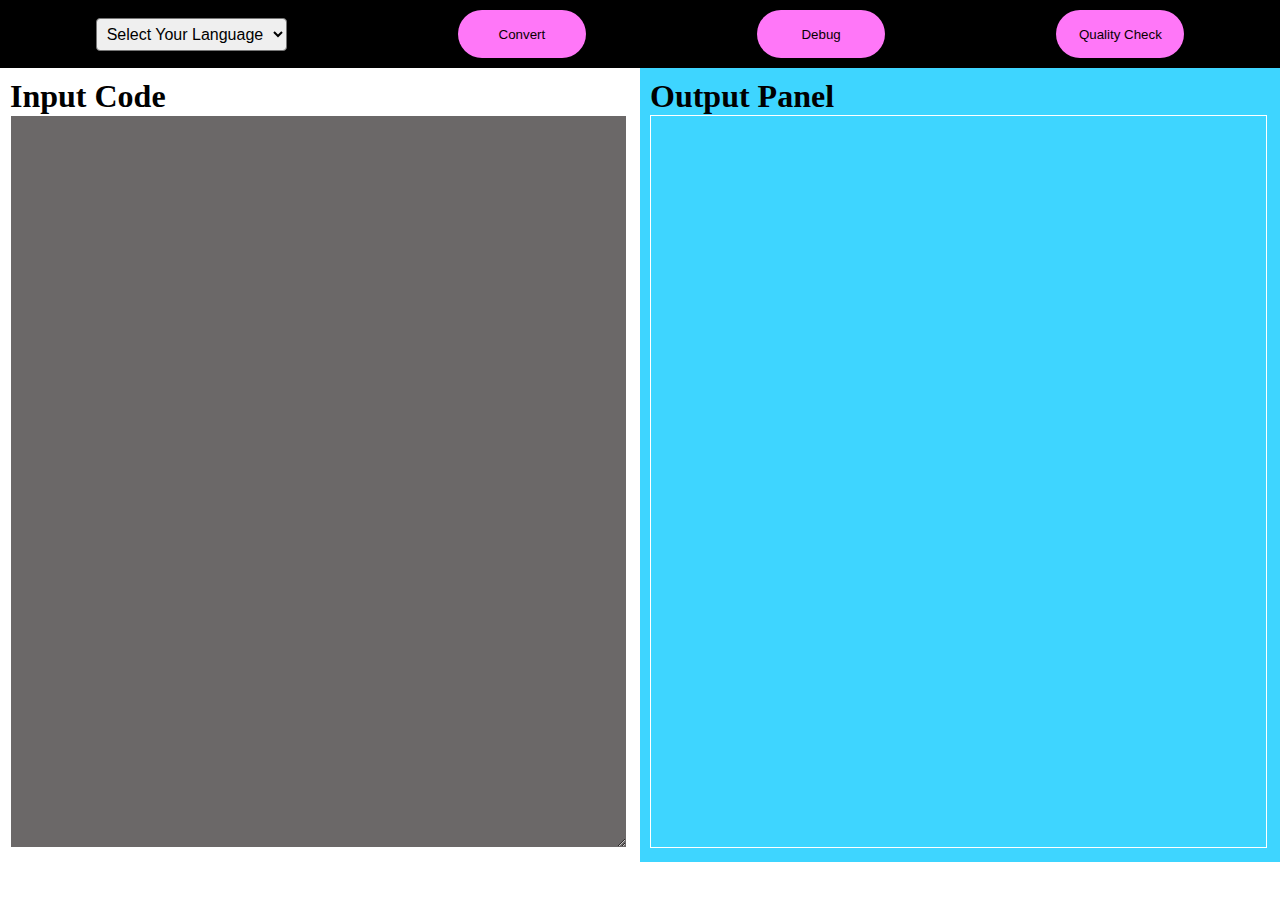
<file: S1D2/codeConverter/public/index.html>
<!DOCTYPE html>
<html>
<head>
  <link rel="stylesheet" type="text/css" href="./index.css" />
</head>
<body>
  <header>
    <select name="languages" id="languages">
      <option value="">Select Your Language</option>
      <option value="Java">Java</option>
      <option value="Python">Python</option>
      <option value="C++">C++</option>
      <option value="C">C</option>
      <option value="Ruby">Ruby</option>
    </select>
    <button class="header-button" onclick="convertCode()">Convert</button>
    <button class="header-button" onclick="debugCode()">Debug</button>
    <button class="header-button" onclick="qualityCheck()">
      Quality Check
    </button>
  </header>
  <div class="container">
    <div class="input-panel">
      <h1 style="color: black;">Input Code</h1>
      <textarea id="input-code" rows="10"></textarea>
    </div>
    <div class="output-panel">
      <h1>Output Panel</h1>
      <div id="output-panel"></div>
    </div>
  </div>
</body>
</html>
<script src="./index.js"></script>
</file>
<file: S1D2/codeConverter/public/index.css>
* {
  margin: 0px;
  padding: 0px;
}

header {
  background-color: #000000;
  padding: 10px;
  display: flex;
  align-items: center;
  justify-content: space-around;
}

body {
  width: 100%;
}

#languages {
  padding: 6px;
  font-size: 16px;
  border-radius: 4px;
}

.header-button {
  /* margin-right: 10px; */
  height: 3rem;
  width: 8rem;
  /* padding: 8px 12px; */
  background-color: #ff77f8;
  border: none;
  color: rgb(7, 0, 0);
  cursor: pointer;
  border-radius: 34px;
}

.container {
  display: flex;

}

.input-panel {
  flex: 1;
  padding: 10px;
  background-color: #ffffff;
  color: white;
}

.output-panel {
  flex: 1;
  padding: 10px;
  background-color: #3ed5ff;
}

.input-panel h2,
.output-panel h2 {
  margin-top: 0;
  margin-bottom: 1%;
  color: rgb(225, 222, 222);
}

#input-code {
  width: 96%;
  height: 79vh;
  border: 1px solid white;
  padding: 10px;
  overflow: auto;
  color: white;
  background-color: #6b6868;
}

#output-panel {
  width: 96%;
  height: 79vh;
  border: 1px solid white;
  padding: 10px;
  overflow: auto;
  color: black;
}
</file>
